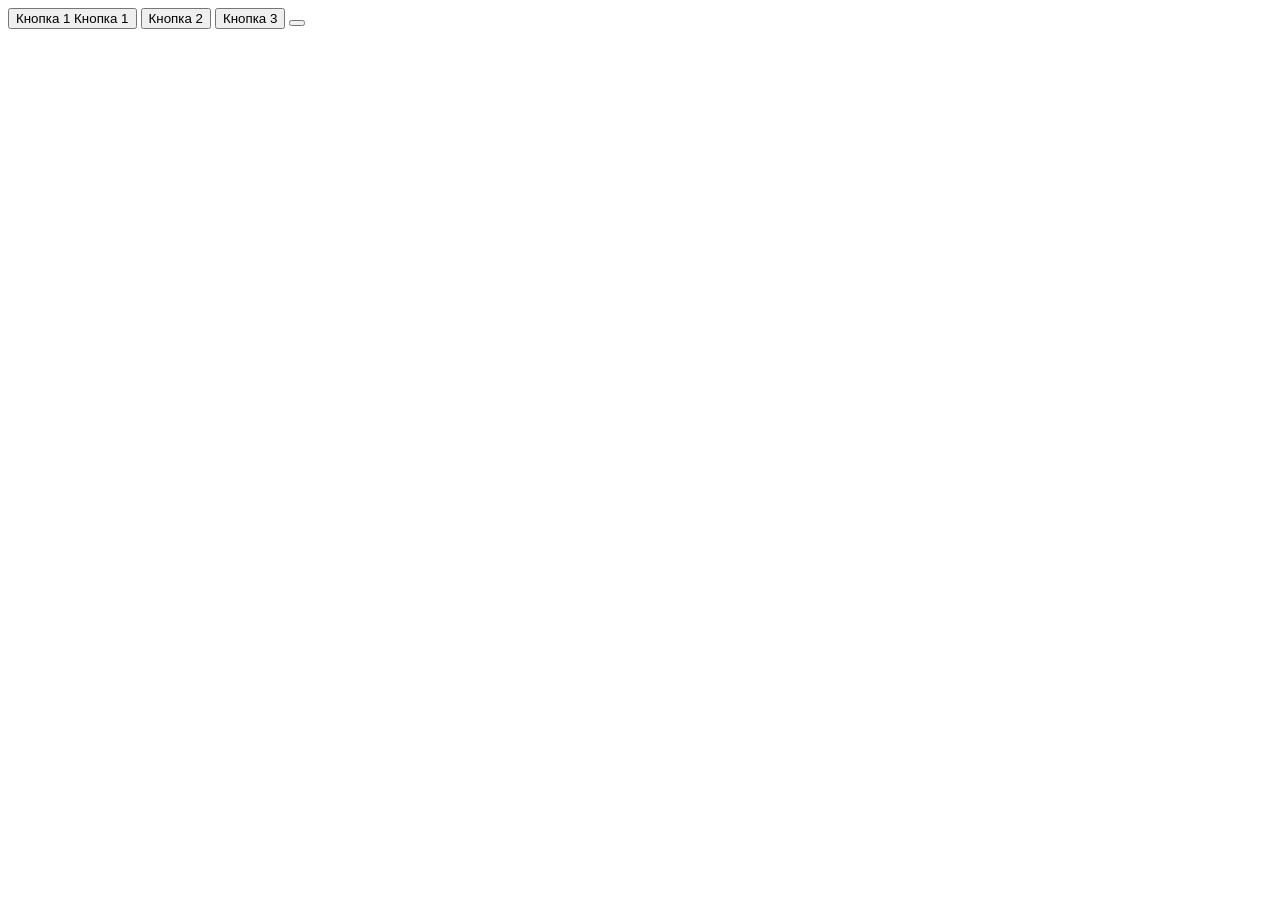
<file: lesson3/index.html>
<!doctype html>
<html lang="ru">
  <head>
    <meta charset="UTF-8" />
    <meta name="viewport" content="width=device-width, initial-scale=1.0" />
    <title>Document</title>
    <script src="./srcipts/main.js" type="module" defer></script>
  </head>
  <body>
    <button class="btn1"></button>
    <button class="btn2"></button>
    <button class="btn3"></button>
    <button id="btn4"></button>
  </body>
</html>
</file>
